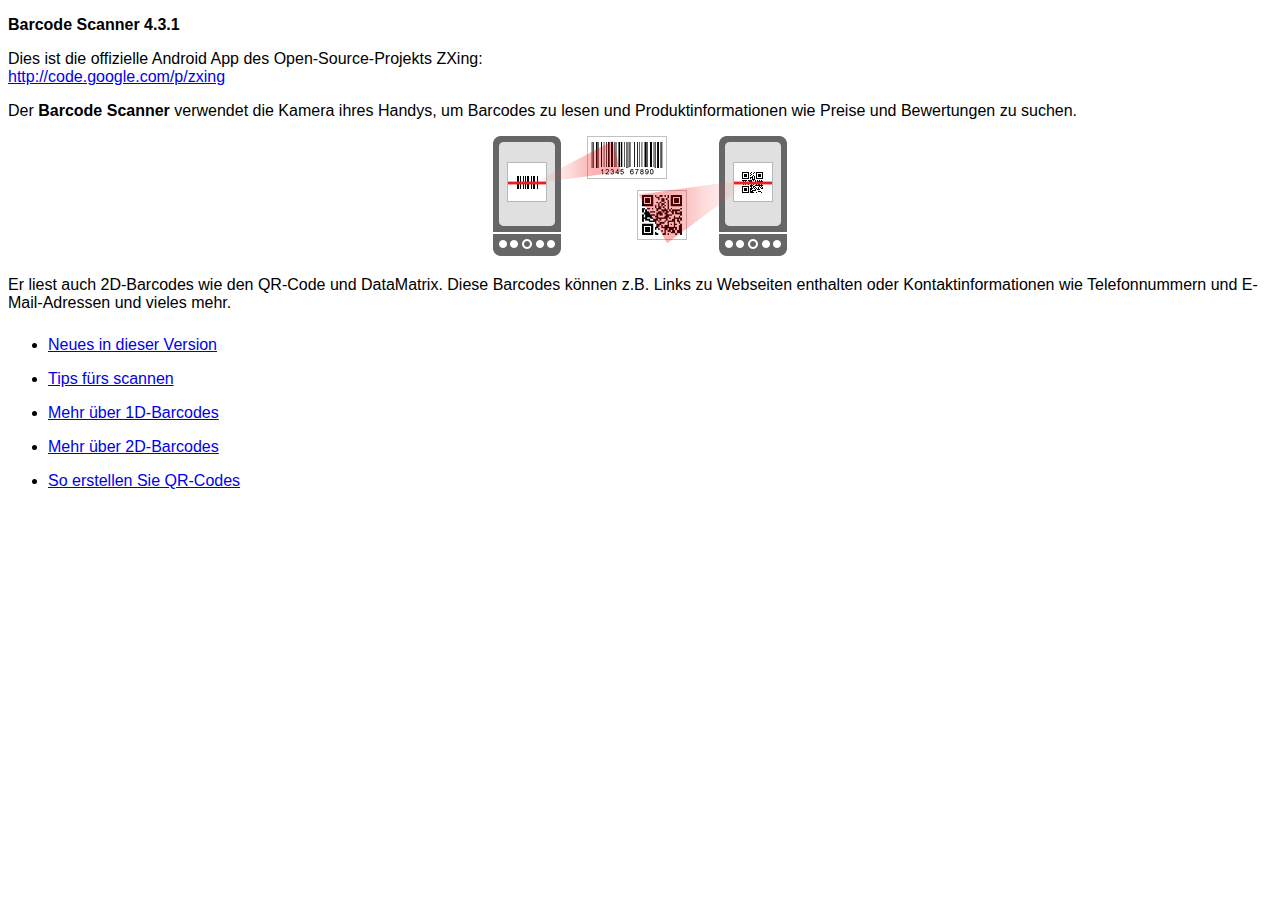
<file: plugins/cordova-plugin-barcodescanner/src/android/LibraryProject/assets/html-de/index.html>
<!DOCTYPE HTML>
<html>
<head>
<meta charset="UTF-8"/>
<title>Barcode Scanner-Hilfe</title>
<link href="../style.css" rel="stylesheet" type="text/css"/>
</head>
<body>
<p><strong>Barcode Scanner 4.3.1</strong></p>
<p>Dies ist die offizielle Android App des Open-Source-Projekts ZXing:<br/>
<a href="http://code.google.com/p/zxing">http://code.google.com/p/zxing</a></p>
<p>Der <strong>Barcode Scanner</strong> verwendet die Kamera ihres Handys, um Barcodes zu lesen und Produktinformationen wie Preise und Bewertungen zu suchen.</p>
<p class="imgcenter"><img src="../images/scan-example.png"/></p>
<p>Er liest auch 2D-Barcodes wie den QR-Code und DataMatrix. Diese Barcodes können z.B. Links zu Webseiten enthalten oder Kontaktinformationen wie Telefonnummern und E-Mail-Adressen und vieles mehr.</p>
<ul class="touchable">
  <li><a href="whatsnew.html">Neues in dieser Version</a></li>
  <li><a href="scanning.html">Tips fürs scannen</a></li>
  <li><a href="about1d.html">Mehr über 1D-Barcodes</a></li>
  <li><a href="about2d.html">Mehr über 2D-Barcodes</a></li>
  <li><a href="sharing.html">So erstellen Sie QR-Codes</a></li>
</ul>
</body>
</html>
</file>
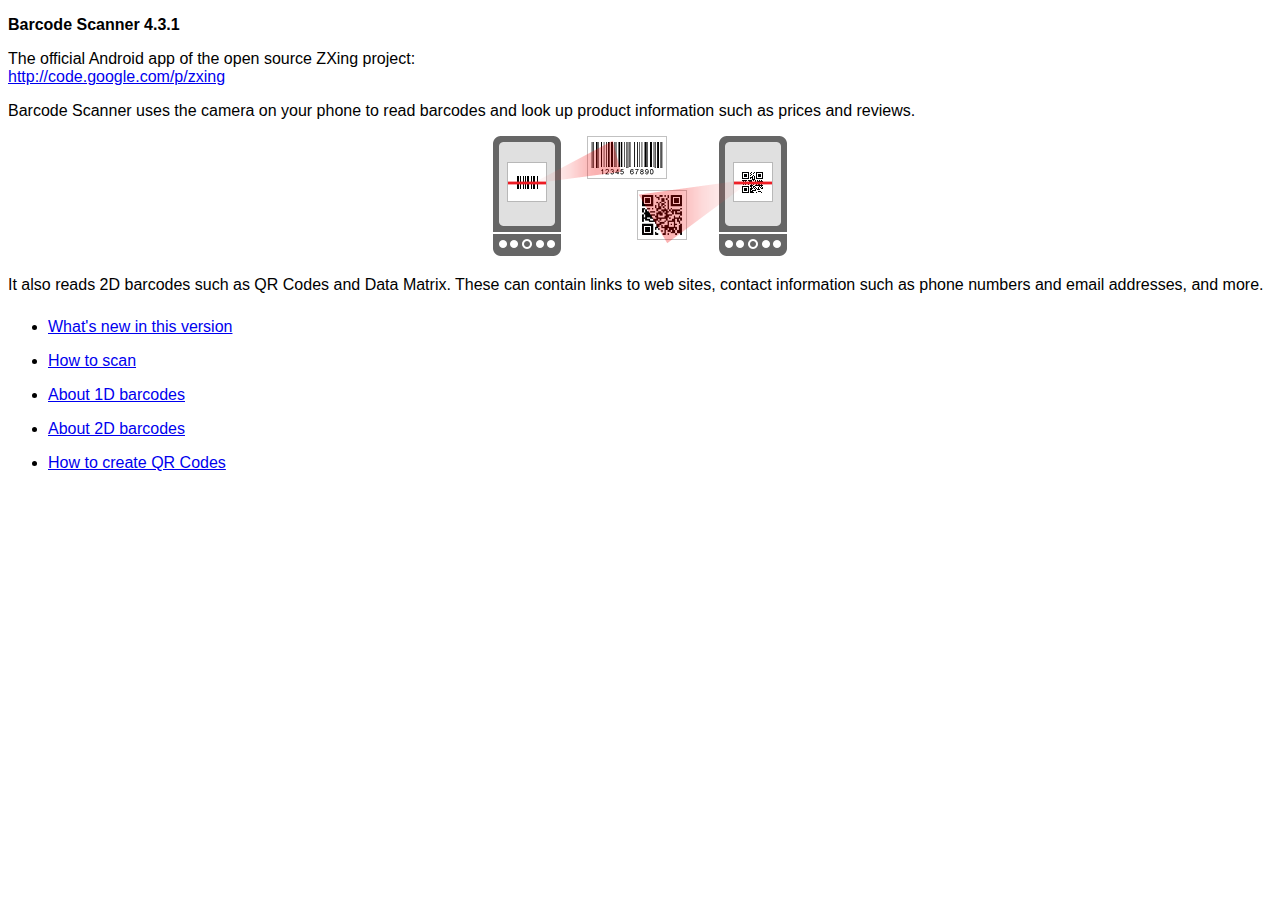
<file: plugins/cordova-plugin-barcodescanner/src/android/LibraryProject/assets/html-en/index.html>
<!DOCTYPE HTML>
<html>
<head>
<meta charset="UTF-8"/>
<title>Barcode Scanner Help</title>
<link rel="stylesheet" href="../style.css" type="text/css"/>
</head>
<body>
<p><strong>Barcode Scanner 4.3.1</strong></p>
<p>The official Android app of the open source ZXing project:<br/>
<a href="http://code.google.com/p/zxing">http://code.google.com/p/zxing</a></p>
<p>Barcode Scanner uses the camera on your phone to read barcodes and look up product information such as prices and reviews.</p>
<p class="imgcenter"><img src="../images/scan-example.png"/></p>
<p>It also reads 2D barcodes such as QR Codes and Data Matrix. These can contain links to web sites, contact information such as phone numbers and email addresses, and more.</p>
<ul class="touchable">
  <li><a href="whatsnew.html">What's new in this version</a></li>
  <li><a href="scanning.html">How to scan</a></li>
  <li><a href="about1d.html">About 1D barcodes</a></li>
  <li><a href="about2d.html">About 2D barcodes</a></li>
  <li><a href="sharing.html">How to create QR Codes</a></li>
</ul>
</body>
</html>
</file>
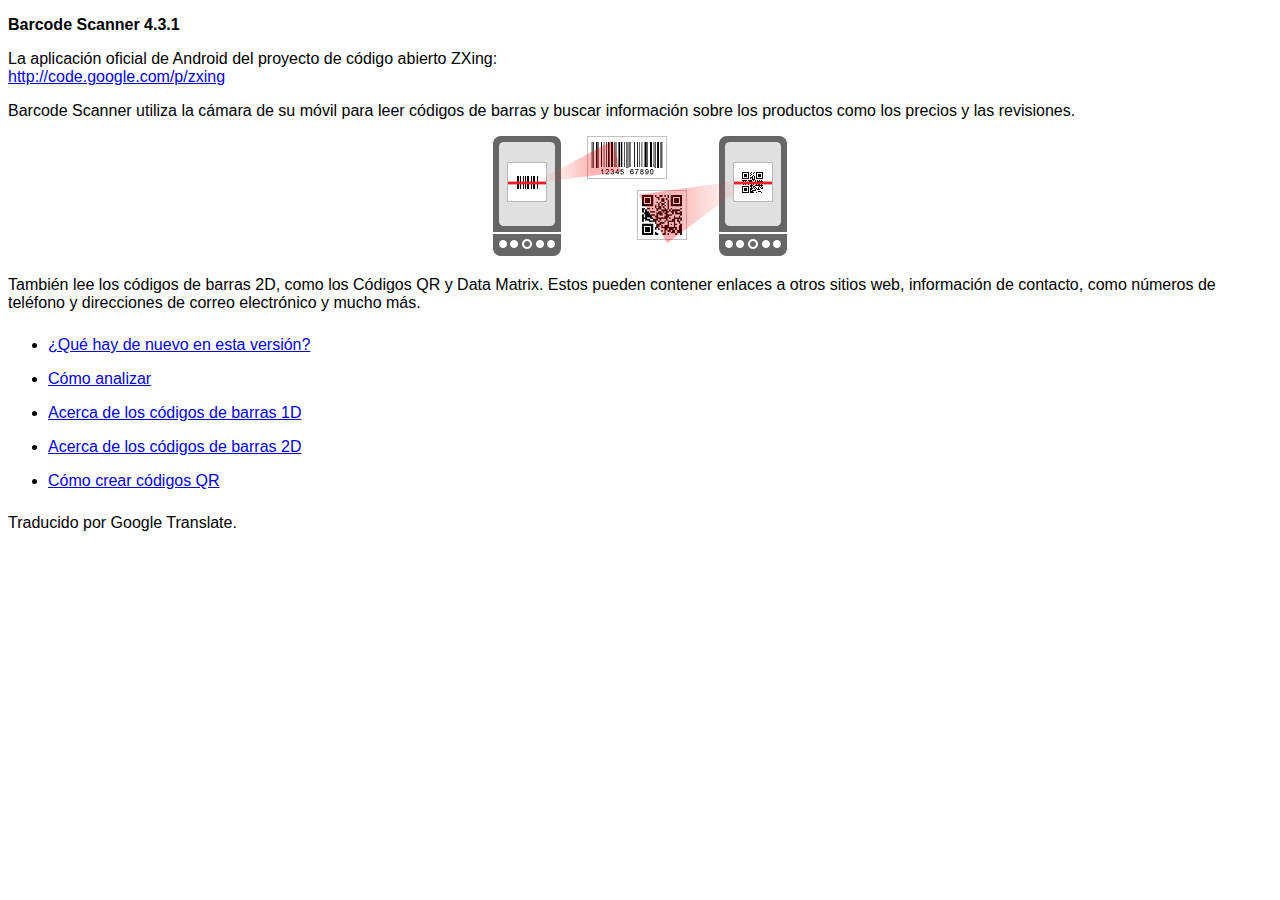
<file: plugins/cordova-plugin-barcodescanner/src/android/LibraryProject/assets/html-es/index.html>
<!DOCTYPE HTML>
<html>
<head>
<meta charset="UTF-8"/>
<title> Barcode Scanner Ayuda </title>
<link href="../style.css" rel="stylesheet" type="text/css"/>
</head>
<body>
<p><strong>Barcode Scanner 4.3.1</strong></p>
<p> La aplicación oficial de Android del proyecto de código abierto ZXing:<br/>
<a href="http://code.google.com/p/zxing"> http://code.google.com/p/zxing </a></p>
<p> Barcode Scanner utiliza la cámara de su móvil para leer códigos de barras y buscar información sobre los productos como los precios y las revisiones. </p>
<p class="imgcenter"><img src="../images/scan-example.png"/></p>
<p> También lee los códigos de barras 2D, como los Códigos QR y Data Matrix. Estos pueden contener enlaces a otros sitios web, información de contacto, como números de teléfono y direcciones de correo electrónico y mucho más. </p>
<ul class="touchable">
  <li><a href="whatsnew.html"> ¿Qué hay de nuevo en esta versión? </a></li>
  <li><a href="scanning.html"> Cómo analizar </a></li>
  <li><a href="about1d.html"> Acerca de los códigos de barras 1D </a></li>
  <li><a href="about2d.html"> Acerca de los códigos de barras 2D </a></li>
  <li><a href="sharing.html"> Cómo crear códigos QR </a></li>
</ul>
<p>Traducido por Google Translate.</p></body>
</html>
</file>
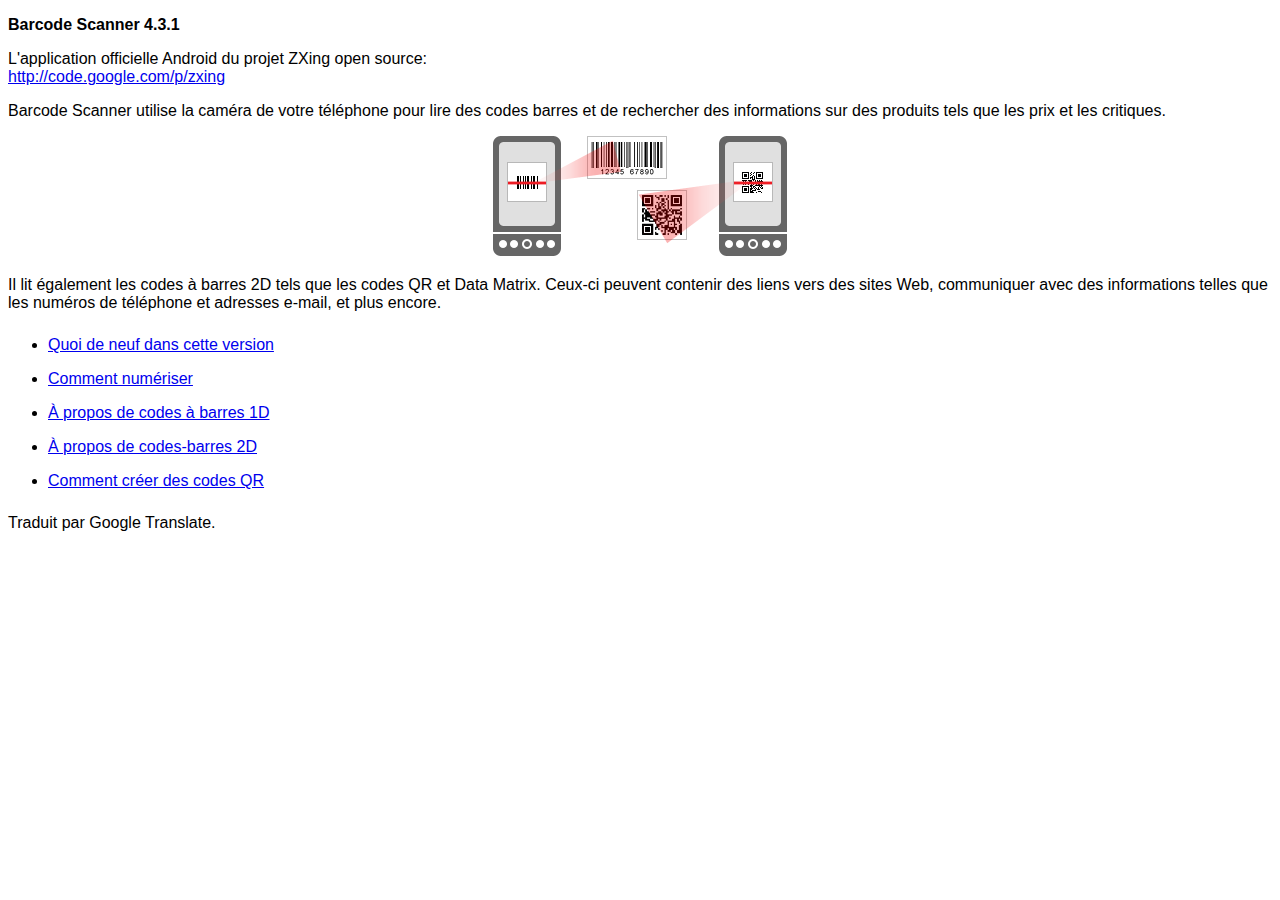
<file: plugins/cordova-plugin-barcodescanner/src/android/LibraryProject/assets/html-fr/index.html>
<!DOCTYPE HTML>
<html>
<head>
<meta charset="UTF-8"/>
<title> Aide Barcode Scanner </title>
<link href="../style.css" rel="stylesheet" type="text/css"/>
</head>
<body>
<p><strong>Barcode Scanner 4.3.1</strong></p>
<p> L'application officielle Android du projet ZXing open source:<br/>
<a href="http://code.google.com/p/zxing"> http://code.google.com/p/zxing </a></p>
<p> Barcode Scanner utilise la caméra de votre téléphone pour lire des codes barres et de rechercher des informations sur des produits tels que les prix et les critiques. </p>
<p class="imgcenter"><img src="../images/scan-example.png"/></p>
<p> Il lit également les codes à barres 2D tels que les codes QR et Data Matrix. Ceux-ci peuvent contenir des liens vers des sites Web, communiquer avec des informations telles que les numéros de téléphone et adresses e-mail, et plus encore. </p>
<ul class="touchable">
  <li><a href="whatsnew.html"> Quoi de neuf dans cette version </a></li>
  <li><a href="scanning.html"> Comment numériser </a></li>
  <li><a href="about1d.html"> À propos de codes à barres 1D </a></li>
  <li><a href="about2d.html"> À propos de codes-barres 2D </a></li>
  <li><a href="sharing.html"> Comment créer des codes QR </a></li>
</ul>
<p>Traduit par Google Translate.</p></body>
</html>
</file>
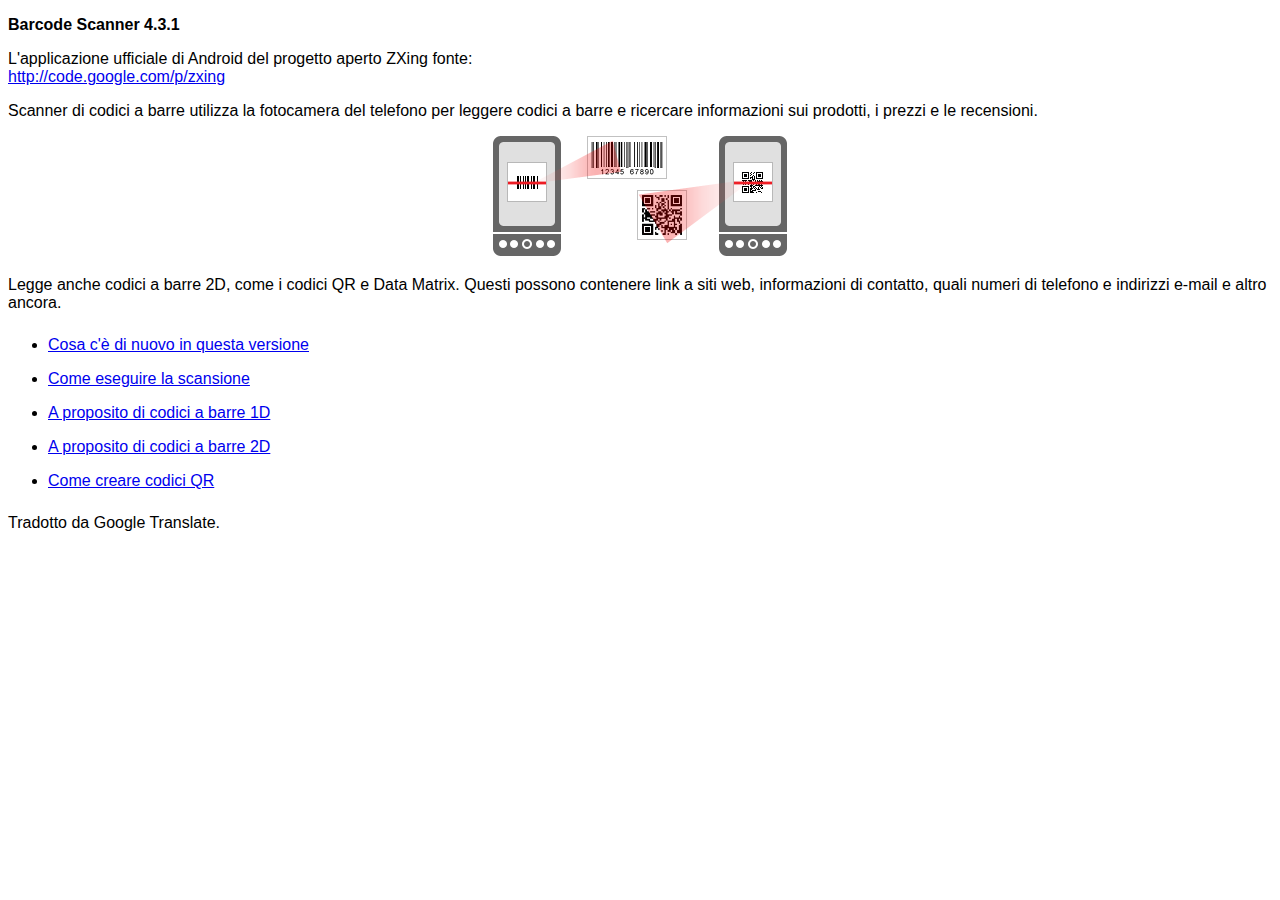
<file: plugins/cordova-plugin-barcodescanner/src/android/LibraryProject/assets/html-it/index.html>
<!DOCTYPE HTML>
<html>
<head>
<meta charset="UTF-8"/>
<title> Barcode Scanner Aiuto </title>
<link href="../style.css" rel="stylesheet" type="text/css"/>
</head>
<body>
<p><strong>Barcode Scanner 4.3.1</strong></p>
<p> L'applicazione ufficiale di Android del progetto aperto ZXing fonte:<br/>
<a href="http://code.google.com/p/zxing"> http://code.google.com/p/zxing </a></p>
<p> Scanner di codici a barre utilizza la fotocamera del telefono per leggere codici a barre e ricercare informazioni sui prodotti, i prezzi e le recensioni. </p>
<p class="imgcenter"><img src="../images/scan-example.png"/></p>
<p> Legge anche codici a barre 2D, come i codici QR e Data Matrix. Questi possono contenere link a siti web, informazioni di contatto, quali numeri di telefono e indirizzi e-mail e altro ancora. </p>
<ul class="touchable">
  <li><a href="whatsnew.html"> Cosa c'è di nuovo in questa versione </a></li>
  <li><a href="scanning.html"> Come eseguire la scansione </a></li>
  <li><a href="about1d.html"> A proposito di codici a barre 1D </a></li>
  <li><a href="about2d.html"> A proposito di codici a barre 2D </a></li>
  <li><a href="sharing.html"> Come creare codici QR </a></li>
</ul>
<p>Tradotto da Google Translate.</p></body>
</html>
</file>
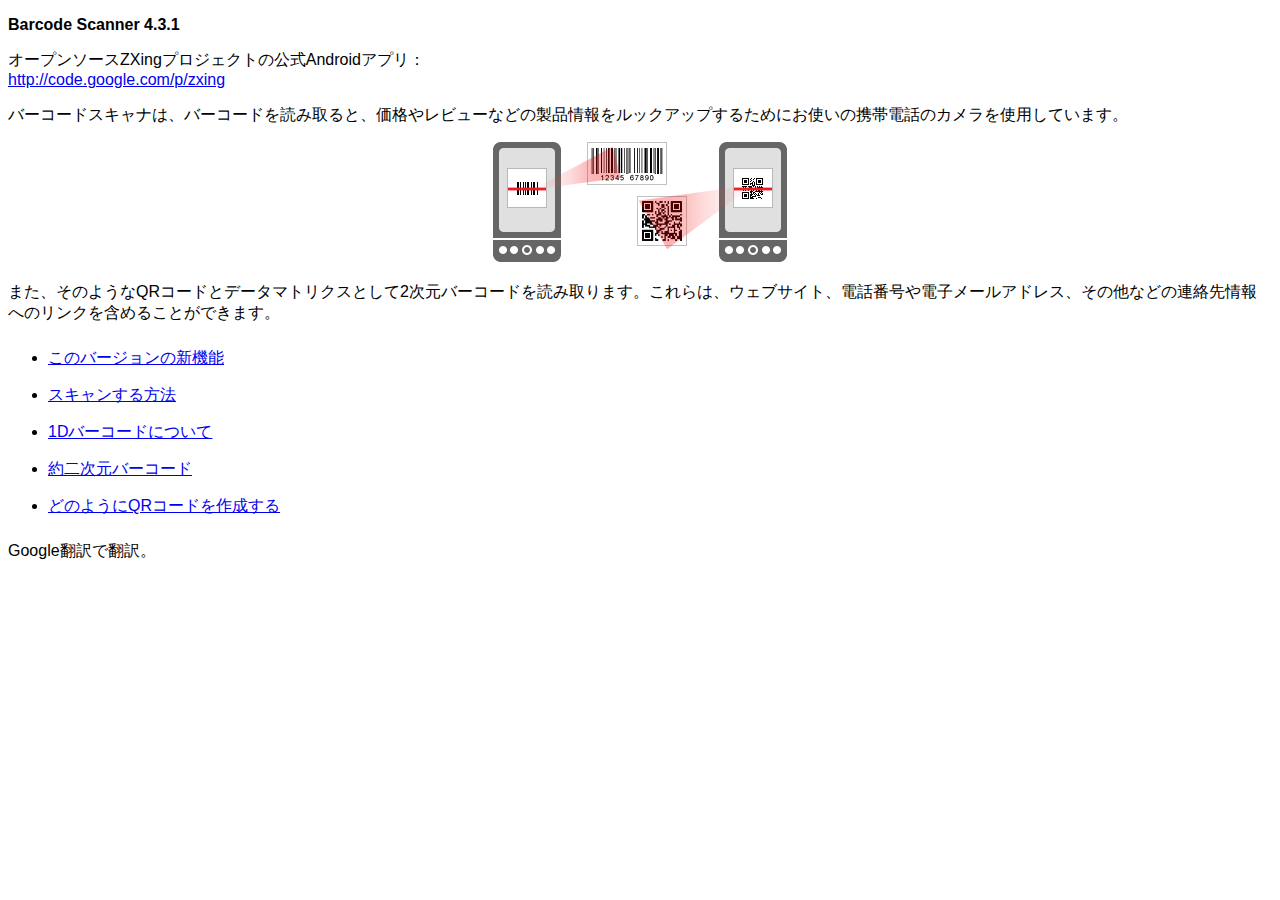
<file: plugins/cordova-plugin-barcodescanner/src/android/LibraryProject/assets/html-ja/index.html>
<!DOCTYPE HTML>
<html>
<head>
<meta charset="UTF-8"/>
<title> バーコードスキャナのヘルプ </title>
<link href="../style.css" rel="stylesheet" type="text/css"/>
</head>
<body>
<p><strong>Barcode Scanner 4.3.1</strong></p>
<p> オープンソースZXingプロジェクトの公式Androidアプリ：<br/>
<a href="http://code.google.com/p/zxing"> http://code.google.com/p/zxing </a></p>
<p> バーコードスキャナは、バーコードを読み取ると、価格やレビューなどの製品情報をルックアップするためにお使いの携帯電話のカメラを使用しています。 </p>
<p class="imgcenter"><img src="../images/scan-example.png"/></p>
<p> また、そのようなQRコードとデータマトリクスとして2次元バーコードを読み取ります。これらは、ウェブサイト、電話番号や電子メールアドレス、その他などの連絡先情報へのリンクを含めることができます。 </p>
<ul class="touchable">
  <li><a href="whatsnew.html"> このバージョンの新機能 </a></li>
  <li><a href="scanning.html"> スキャンする方法 </a></li>
  <li><a href="about1d.html"> 1Dバーコードについて </a></li>
  <li><a href="about2d.html"> 約二次元バーコード </a></li>
  <li><a href="sharing.html"> どのようにQRコードを作成する </a></li>
</ul>
<p>Google翻訳で翻訳。</p></body>
</html>
</file>
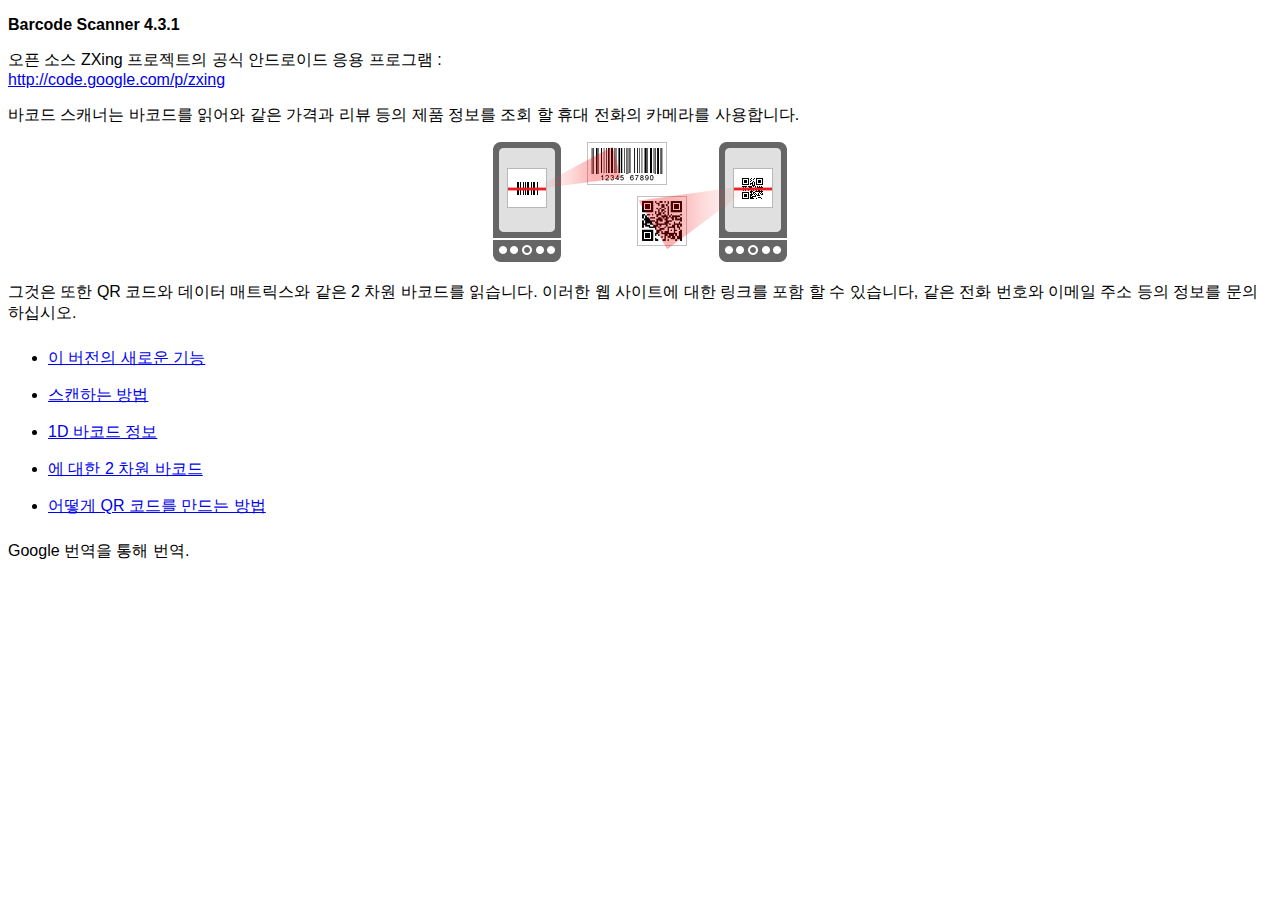
<file: plugins/cordova-plugin-barcodescanner/src/android/LibraryProject/assets/html-ko/index.html>
<!DOCTYPE HTML>
<html>
<head>
<meta charset="UTF-8"/>
<title> 바코드 스캐너 도움말 </title>
<link href="../style.css" rel="stylesheet" type="text/css"/>
</head>
<body>
<p><strong>Barcode Scanner 4.3.1</strong></p>
<p> 오픈 소스 ZXing 프로젝트의 공식 안드로이드 응용 프로그램 :<br/>
<a href="http://code.google.com/p/zxing"> http://code.google.com/p/zxing </a></p>
<p> 바코드 스캐너는 바코드를 읽어와 같은 가격과 리뷰 등의 제품 정보를 조회 할 휴대 전화의 카메라를 사용합니다. </p>
<p class="imgcenter"><img src="../images/scan-example.png"/></p>
<p> 그것은 또한 QR 코드와 데이터 매트릭스와 같은 2 차원 바코드를 읽습니다. 이러한 웹 사이트에 대한 링크를 포함 할 수 있습니다, 같은 전화 번호와 이메일 주소 등의 정보를 문의하십시오. </p>
<ul class="touchable">
  <li><a href="whatsnew.html"> 이 버전의 새로운 기능 </a></li>
  <li><a href="scanning.html"> 스캔하는 방법 </a></li>
  <li><a href="about1d.html"> 1D 바코드 정보 </a></li>
  <li><a href="about2d.html"> 에 대한 2 차원 바코드 </a></li>
  <li><a href="sharing.html"> 어떻게 QR 코드를 만드는 방법 </a></li>
</ul>
<p>Google 번역을 통해 번역.</p></body>
</html>
</file>
<file: plugins/cordova-plugin-barcodescanner/src/android/LibraryProject/assets/style.css>
body {
  font-family:sans-serif;
}
ul.touchable li {
  padding-top:8px;
  padding-bottom:8px;
}
p.imgcenter {
  text-align:center;
}
</file>
